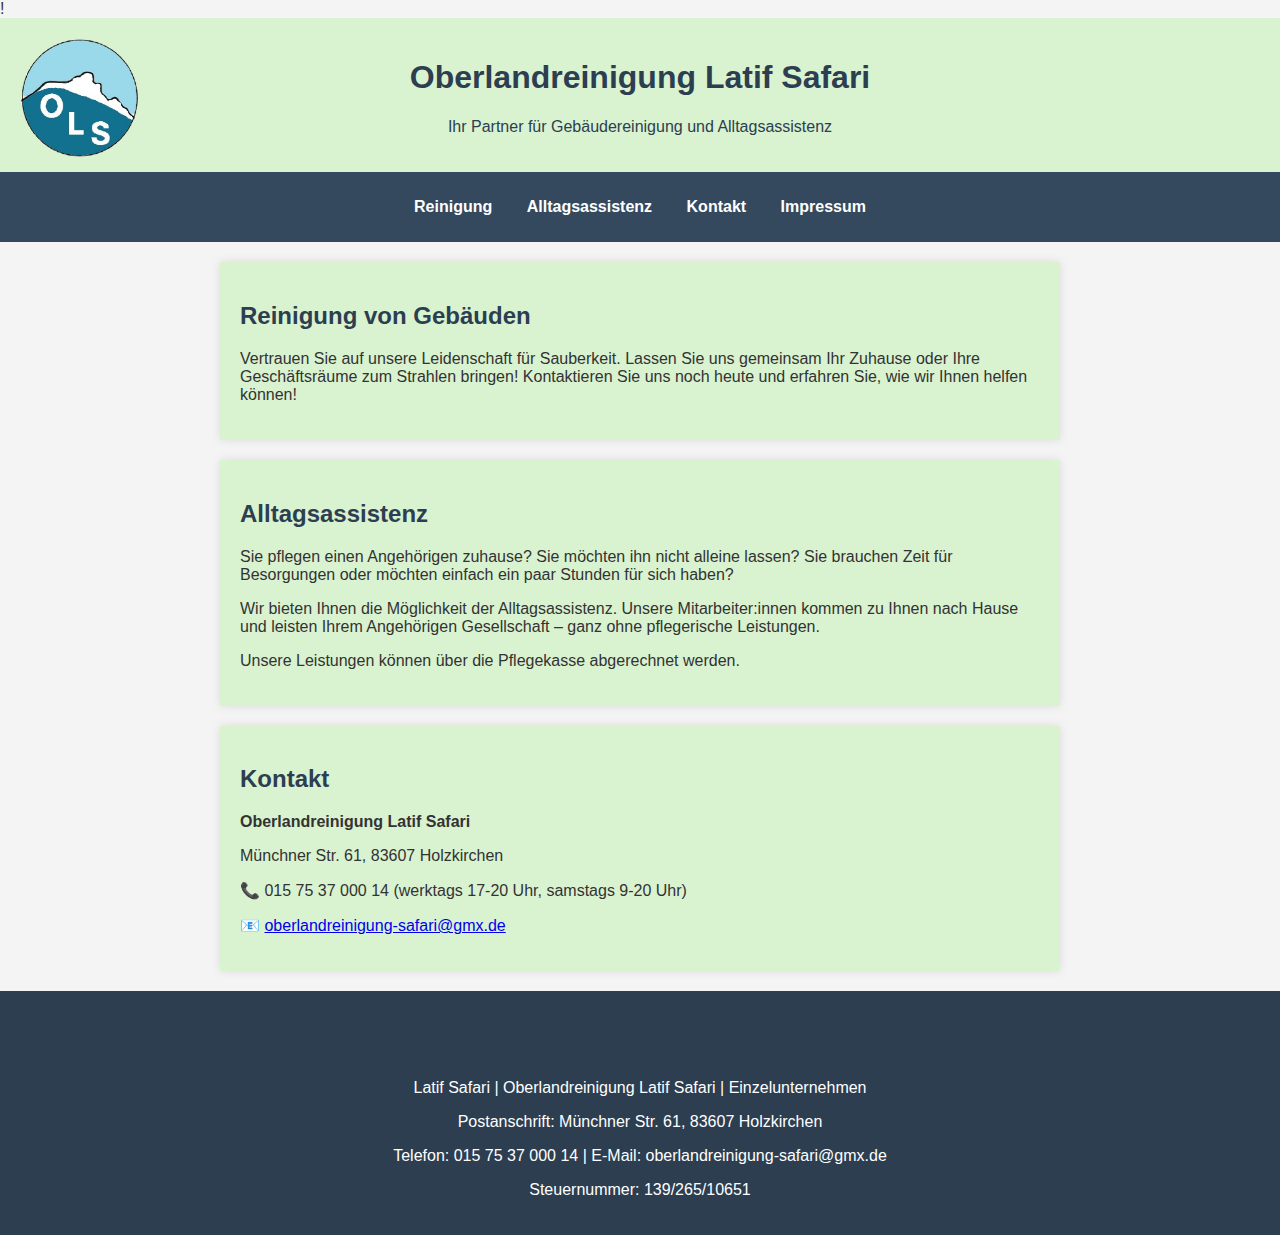
<file: index.html>
!<!DOCTYPE html>
<html lang="de">
  <head>
    <meta charset="UTF-8" />
    <meta name="viewport" content="width=device-width, initial-scale=1.0" />
    <title>Oberlandreinigung Latif Safari</title>
    <link rel="stylesheet" href="styles.css" />
  </head>
  <body>
    <header>
      <img src="logo.jpg" alt="" />
      <h1>Oberlandreinigung Latif Safari</h1>
      <p>Ihr Partner für Gebäudereinigung und Alltagsassistenz</p>
    </header>

    <nav>
      <ul>
        <li><a href="#reinigung">Reinigung</a></li>
        <li><a href="#assistenz">Alltagsassistenz</a></li>
        <li><a href="#kontakt">Kontakt</a></li>
        <li><a href="#impressum">Impressum</a></li>
      </ul>
    </nav>

    <section id="reinigung">
      <h2>Reinigung von Gebäuden</h2>
      <p>
        Vertrauen Sie auf unsere Leidenschaft für Sauberkeit. Lassen Sie uns
        gemeinsam Ihr Zuhause oder Ihre Geschäftsräume zum Strahlen bringen!
        Kontaktieren Sie uns noch heute und erfahren Sie, wie wir Ihnen helfen
        können!
      </p>
    </section>

    <section id="assistenz">
      <h2>Alltagsassistenz</h2>
      <p>
        Sie pflegen einen Angehörigen zuhause? Sie möchten ihn nicht alleine
        lassen? Sie brauchen Zeit für Besorgungen oder möchten einfach ein paar
        Stunden für sich haben?
      </p>
      <p>
        Wir bieten Ihnen die Möglichkeit der Alltagsassistenz. Unsere
        Mitarbeiter:innen kommen zu Ihnen nach Hause und leisten Ihrem
        Angehörigen Gesellschaft – ganz ohne pflegerische Leistungen.
      </p>
      <p>Unsere Leistungen können über die Pflegekasse abgerechnet werden.</p>
    </section>

    <section id="kontakt">
      <h2>Kontakt</h2>
      <p><strong>Oberlandreinigung Latif Safari</strong></p>
      <p>Münchner Str. 61, 83607 Holzkirchen</p>
      <p>📞 015 75 37 000 14 (werktags 17-20 Uhr, samstags 9-20 Uhr)</p>
      <p>
        📧
        <a href="mailto:oberlandreinigung-safari@gmx.de"
          >oberlandreinigung-safari@gmx.de</a
        >
      </p>
    </section>

    <footer id="impressum">
      <h2>Impressum</h2>
      <p>Latif Safari | Oberlandreinigung Latif Safari | Einzelunternehmen</p>
      <p>Postanschrift: Münchner Str. 61, 83607 Holzkirchen</p>
      <p>Telefon: 015 75 37 000 14 | E-Mail: oberlandreinigung-safari@gmx.de</p>
      <p>Steuernummer: 139/265/10651</p>
    </footer>
  </body>
</html>
</file>
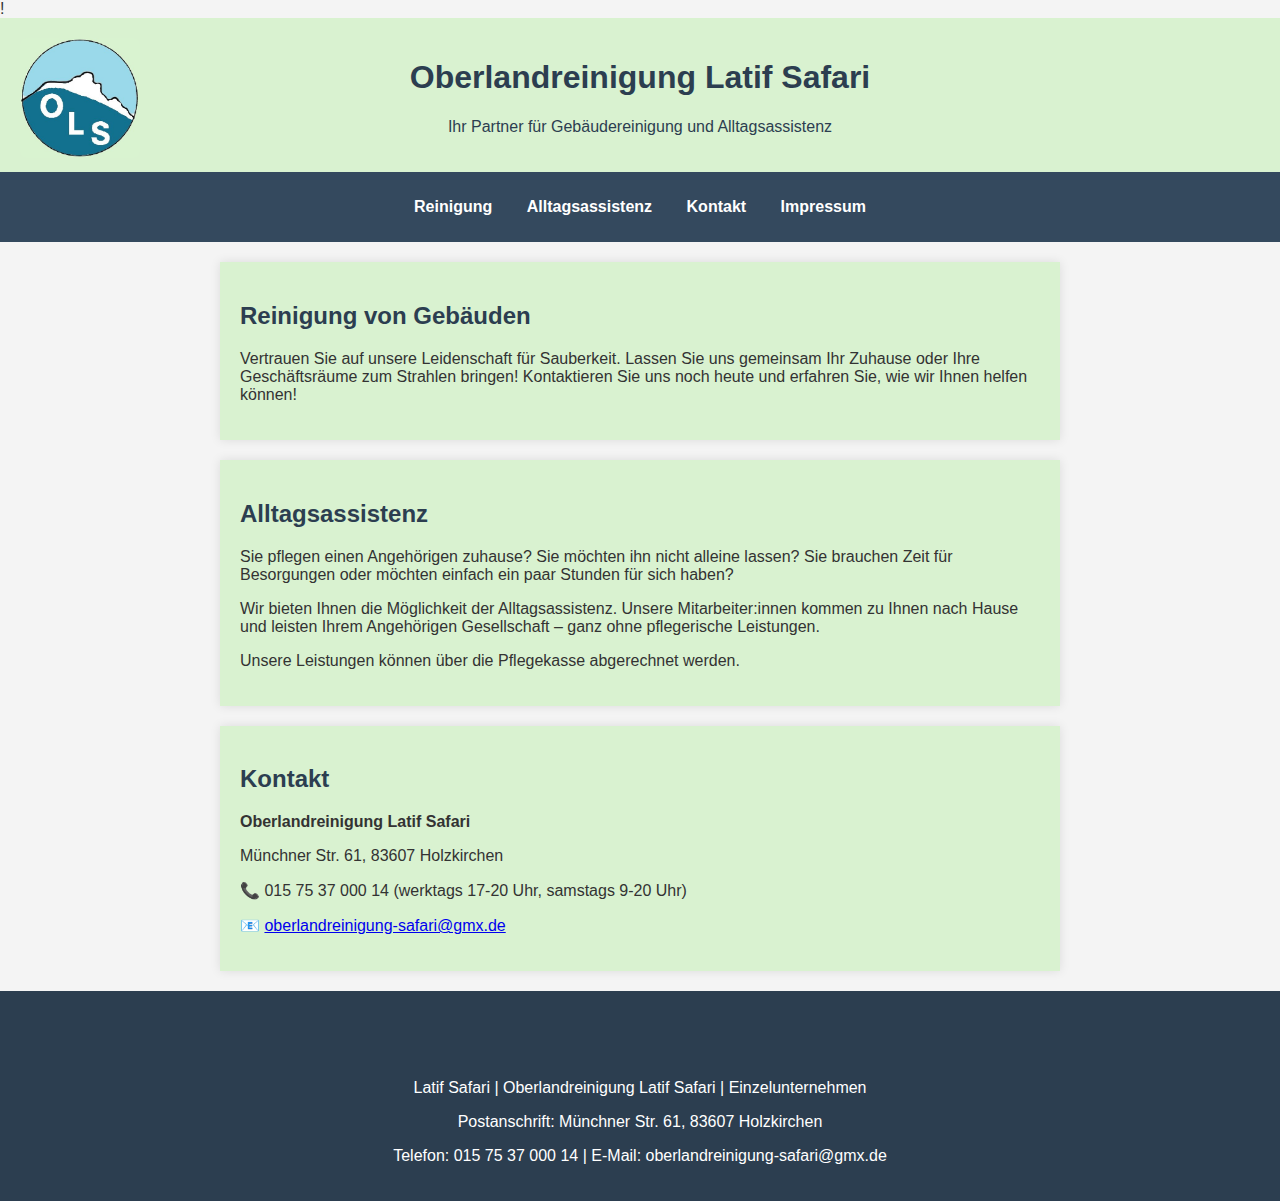
<file: app.html>
!<!DOCTYPE html>
<html lang="de">
  <head>
    <meta charset="UTF-8" />
    <meta name="viewport" content="width=device-width, initial-scale=1.0" />
    <title>Oberlandreinigung Latif Safari</title>
    <link rel="stylesheet" href="styles.css" />
  </head>
  <body>
    <header>
        <img src="logo.jpg" alt=""> 
      <h1>Oberlandreinigung Latif Safari</h1>
      <p>Ihr Partner für Gebäudereinigung und Alltagsassistenz</p>
    </header>

    <nav>
      <ul>
        <li><a href="#reinigung">Reinigung</a></li>
        <li><a href="#assistenz">Alltagsassistenz</a></li>
        <li><a href="#kontakt">Kontakt</a></li>
        <li><a href="#impressum">Impressum</a></li>
      </ul>
    </nav>

    <section id="reinigung">
      <h2>Reinigung von Gebäuden</h2>
      <p>
        Vertrauen Sie auf unsere Leidenschaft für Sauberkeit. Lassen Sie uns
        gemeinsam Ihr Zuhause oder Ihre Geschäftsräume zum Strahlen bringen!
        Kontaktieren Sie uns noch heute und erfahren Sie, wie wir Ihnen helfen
        können!
      </p>
    </section>

    <section id="assistenz">
      <h2>Alltagsassistenz</h2>
      <p>
        Sie pflegen einen Angehörigen zuhause? Sie möchten ihn nicht alleine
        lassen? Sie brauchen Zeit für Besorgungen oder möchten einfach ein paar
        Stunden für sich haben?
      </p>
      <p>
        Wir bieten Ihnen die Möglichkeit der Alltagsassistenz. Unsere
        Mitarbeiter:innen kommen zu Ihnen nach Hause und leisten Ihrem
        Angehörigen Gesellschaft – ganz ohne pflegerische Leistungen.
      </p>
      <p>Unsere Leistungen können über die Pflegekasse abgerechnet werden.</p>
    </section>

    <section id="kontakt">
      <h2>Kontakt</h2>
      <p><strong>Oberlandreinigung Latif Safari</strong></p>
      <p>Münchner Str. 61, 83607 Holzkirchen</p>
      <p>📞 015 75 37 000 14 (werktags 17-20 Uhr, samstags 9-20 Uhr)</p>
      <p>
        📧
        <a href="mailto:oberlandreinigung-safari@gmx.de"
          >oberlandreinigung-safari@gmx.de</a
        >
      </p>
    </section>

    <footer id="impressum">
      <h2>Impressum</h2>
      <p>Latif Safari | Oberlandreinigung Latif Safari | Einzelunternehmen</p>
      <p>Postanschrift: Münchner Str. 61, 83607 Holzkirchen</p>
      <p>Telefon: 015 75 37 000 14 | E-Mail: oberlandreinigung-safari@gmx.de</p>
    </footer>
  </body>
</html>
</file>
<file: styles.css>
body {
  font-family: Arial, sans-serif;
  margin: 0;
  padding: 0;
  background-color: #f4f4f4;
  color: #333;
}
header {
  background-color: rgb(217,242,208);
  color: #2c3e50;
  padding: 20px;
  text-align: center;
}
img{
    display: flex;
    width: 120px;
    height: 120px;
    border-radius: 6px;
    position: absolute;
}
nav {
  background-color: #34495e;
  padding: 10px;
  text-align: center;
}
nav ul {
  list-style: none;
  padding: 0;
}
nav ul li {
  display: inline;
  margin: 0 15px;
}
nav ul li a {
  color: white;
  text-decoration: none;
  font-weight: bold;
  }

  nav ul li a:hover{
        color: rgb(13, 36, 213);
  }
section {
  max-width: 800px;
  margin: 20px auto;
  padding: 20px;
  background: rgb(217,242,208);
  box-shadow: 0px 0px 10px rgba(0, 0, 0, 0.1);
}
h2 {
  color: #2c3e50;
}
footer {
  background-color: #2c3e50;
  color: white;
  text-align: center;
  padding: 20px;
  margin-top: 20px;
}
</file>
